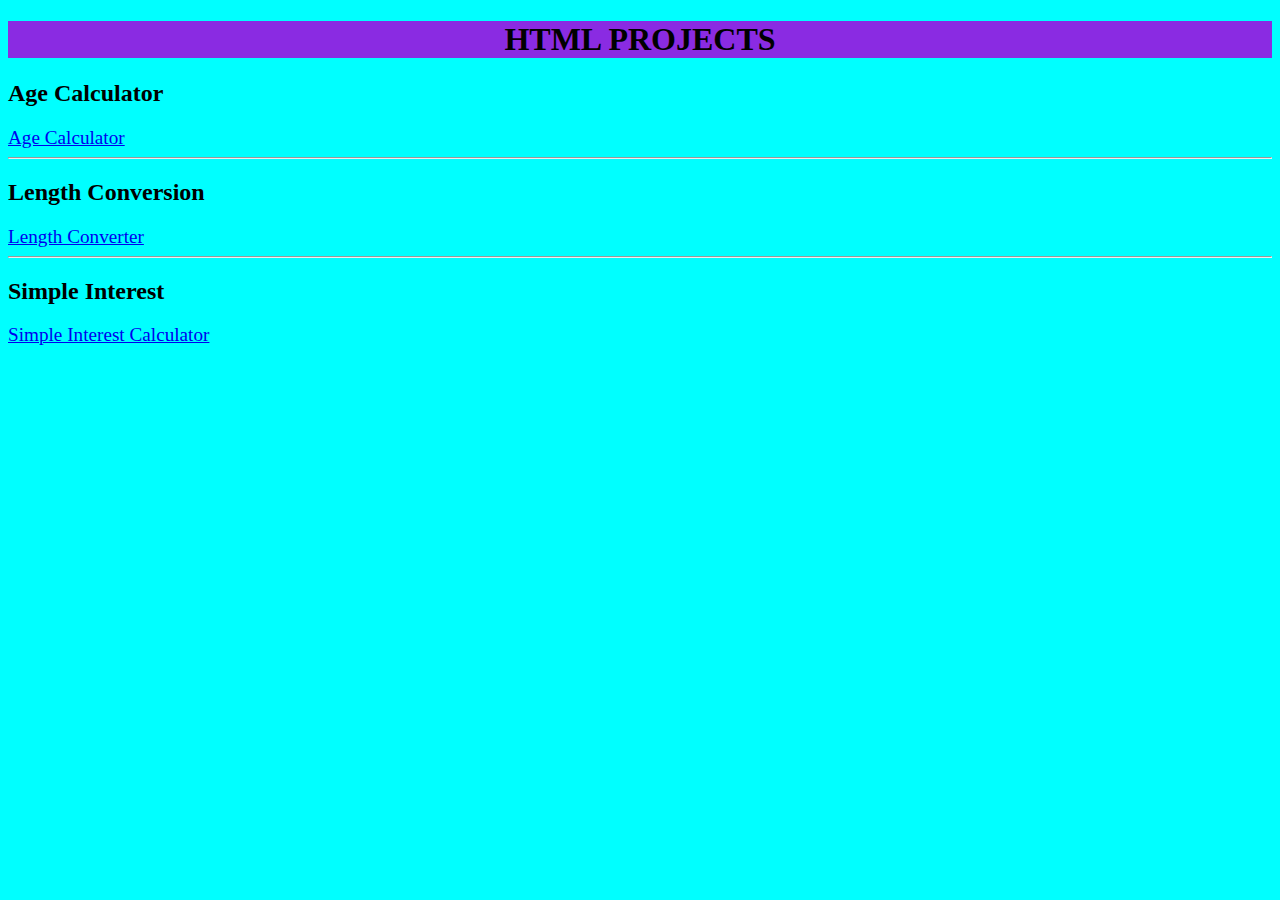
<file: index.html>
<!DOCTYPE html>
<html lang="en">

<head>
    <meta charset="UTF-8">
    <meta http-equiv="X-UA-Compatible" content="IE=edge">
    <meta name="viewport" content="width=device-width, initial-scale=1.0">
    <title>HTML PROJECTS</title>
</head>

<body style="background-color: aqua;">
    <center>
        <h1 style="background-color: blueviolet;">HTML PROJECTS</h1>
    </center>
    <h2>Age Calculator</h2>
    <a href="Age_calculator/age.html" target="_blank"><big>Age Calculator</big></a>
    <hr>

    <h2>Length Conversion</h2>
    <a href="Length_Conversion/lengthconversion.html" target="_blank"><big>Length Converter</big></a>
    <hr>

    <h2>Simple Interest</h2>
    <a href="Simple_Interest/simple.html" target="_blank"><big>Simple Interest Calculator</big></a>

</body>

</html>
</file>
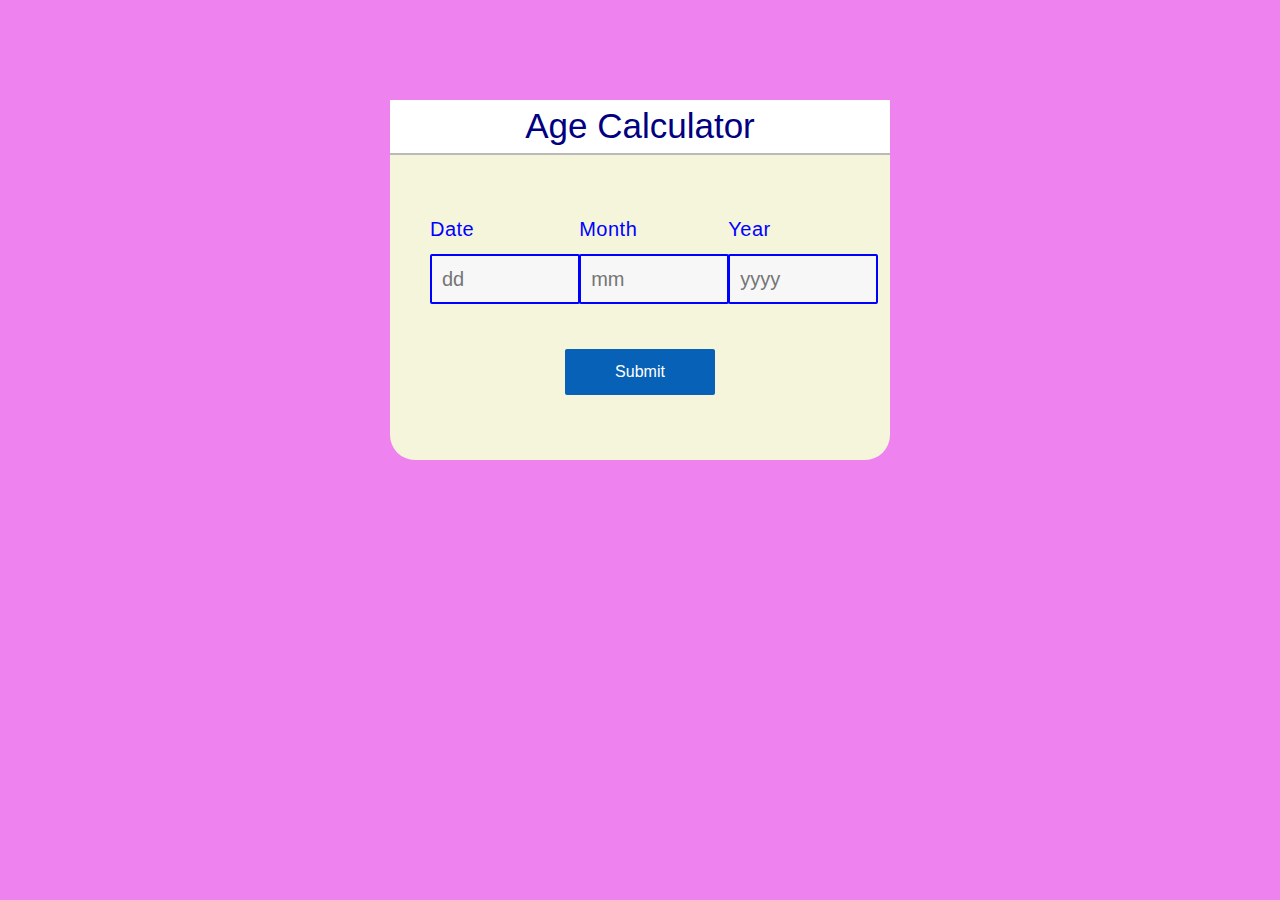
<file: Age_calculator/age.html>
<!DOCTYPE html>
<html lang="en">

<head>
    <meta charset="UTF-8">
    <meta http-equiv="X-UA-Compatible" content="IE=edge">
    <meta name="viewport" content="width=device-width, initial-scale=1.0">
    <title>Age Calculator</title>
    <link rel="stylesheet" href="age.css">
</head>

<body>
    <div class="container">
        <form>
            <div class="base">
                <div class="enter-info">
                    <h4>Age Calculator</h4>
                </div>
                <div class="block">
                    <p class="title">Date</p>
                    <input type="text" name="date" id="date" placeholder="dd" required="required" minlength="1" maxlength="2" />
                </div>
                <div class="block">
                    <p class="title">Month</p>
                    <input type="text" name="month" id="month" placeholder="mm" required="required" minlength="1" maxlength="2" />
                </div>
                <div class="block">
                    <p class="title">Year</p>
                    <input type="text" name="year" id="year" placeholder="yyyy" required="required" minlength="4" maxlength="4" />
                </div>
            </div>
            <div class="base">
                <div class="enter">
                    <input type="button" name="submit" value="Submit" onclick="age()" />
                </div>
            </div>
            <div id="age"></div>
        </form>
    </div>

    <script src="age.js"></script>
</body>

</html>
</file>
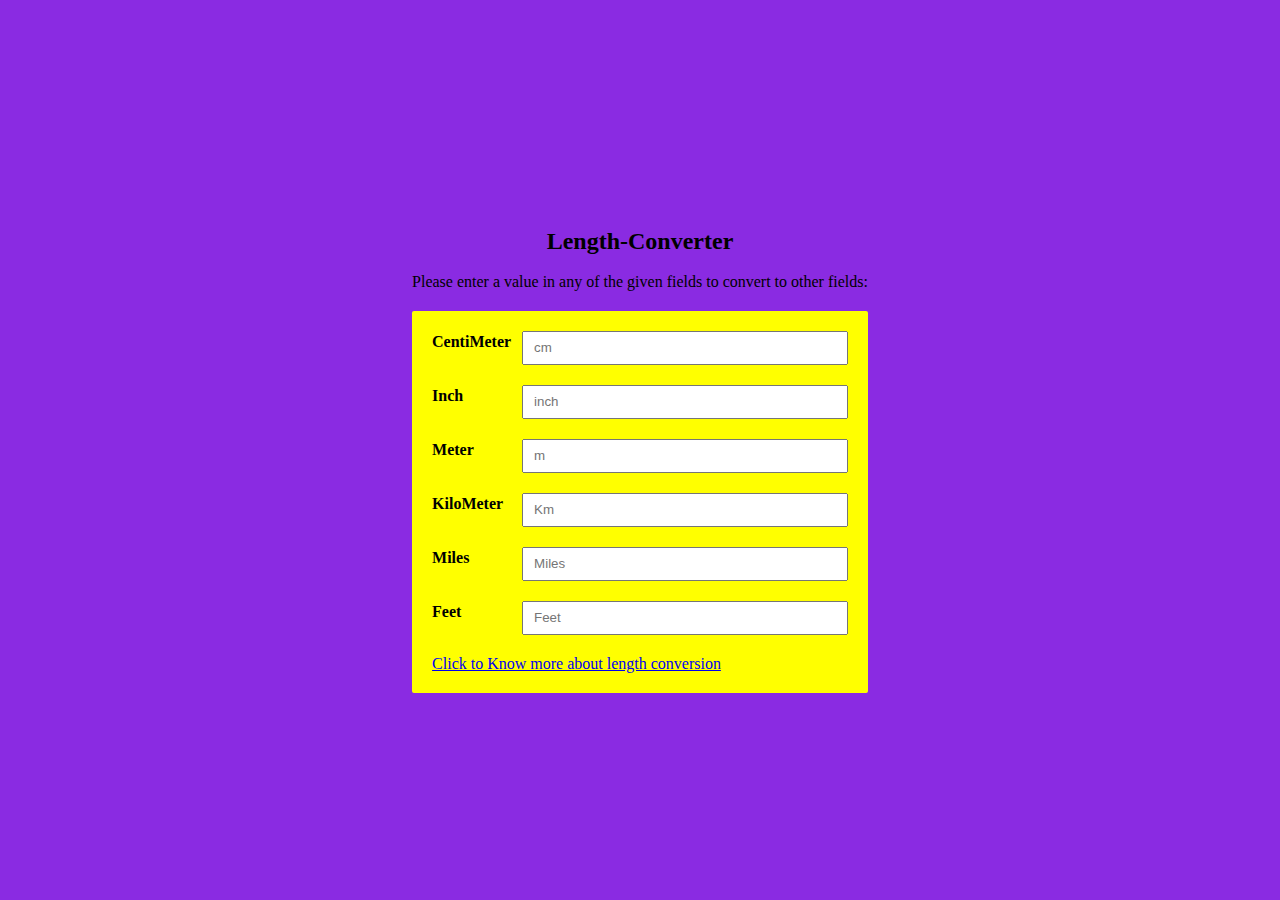
<file: Length_Conversion/lengthconversion.html>
<!DOCTYPE html>
<html lang="en">

<head>
    <meta charset="UTF-8">
    <meta http-equiv="X-UA-Compatible" content="IE=edge">
    <meta name="viewport" content="width=device-width, initial-scale=1.0">
    <title>LENGTH-CONVERSION</title>
    <link rel="stylesheet" href="lengthconversion.css">
</head>

<body>
    <div class="container">
        <div class="center-width">
            <h2>Length-Converter</h2><br>
            <p>Please enter a value in any of the given fields to convert to other fields:</p>
        </div>
        <div class="length-converter">
            <div class="fields">

                <div class="field">
                    <label>CentiMeter</label>
                    <input type="number" placeholder="cm" id="InputCm" oninput="lengthConverter(this.id, this.value)" onchange="lengthConverter(this.id, this.value)">
                </div>

                <div class="field ">
                    <label>Inch</label>
                    <input type="number" placeholder="inch" id="InputInch" oninput="lengthConverter(this.id, this.value)" onchange="lengthConverter(this.id, this.value)">
                </div>

                <div class="field">
                    <label>Meter</label>
                    <input type="number" placeholder="m" id="InputMeter" oninput="lengthConverter(this.id, this.value)" onchange="lengthConverter(this.id, this.value)">
                </div>

                <div class="field">
                    <label>KiloMeter</label>
                    <input type="number" placeholder="Km" id="InputKm" oninput="lengthConverter(this.id, this.value)" onchange="lengthConverter(this.id, this.value)">
                </div>

                <div class="field ">
                    <label>Miles</label>
                    <input type="number" placeholder="Miles" id="InputMiles" oninput="lengthConverter(this.id, this.value)" onchange="lengthConverter(this.id, this.value)">
                </div>

                <div class="field ">
                    <label>Feet</label>
                    <input type="number" placeholder="Feet" id="InputFeet" oninput="lengthConverter(this.id, this.value)" onchange="lengthConverter(this.id, this.value)">
                </div>

                <a target="_blank" href="https://i.pinimg.com/originals/f1/98/84/f19884e8d7c63cd2934326b85c3c08bc.gif">Click to Know more about length conversion</a>


            </div>
        </div>
    </div>
    <script src="lengthconversion.js "></script>

</body>

</html>
</file>
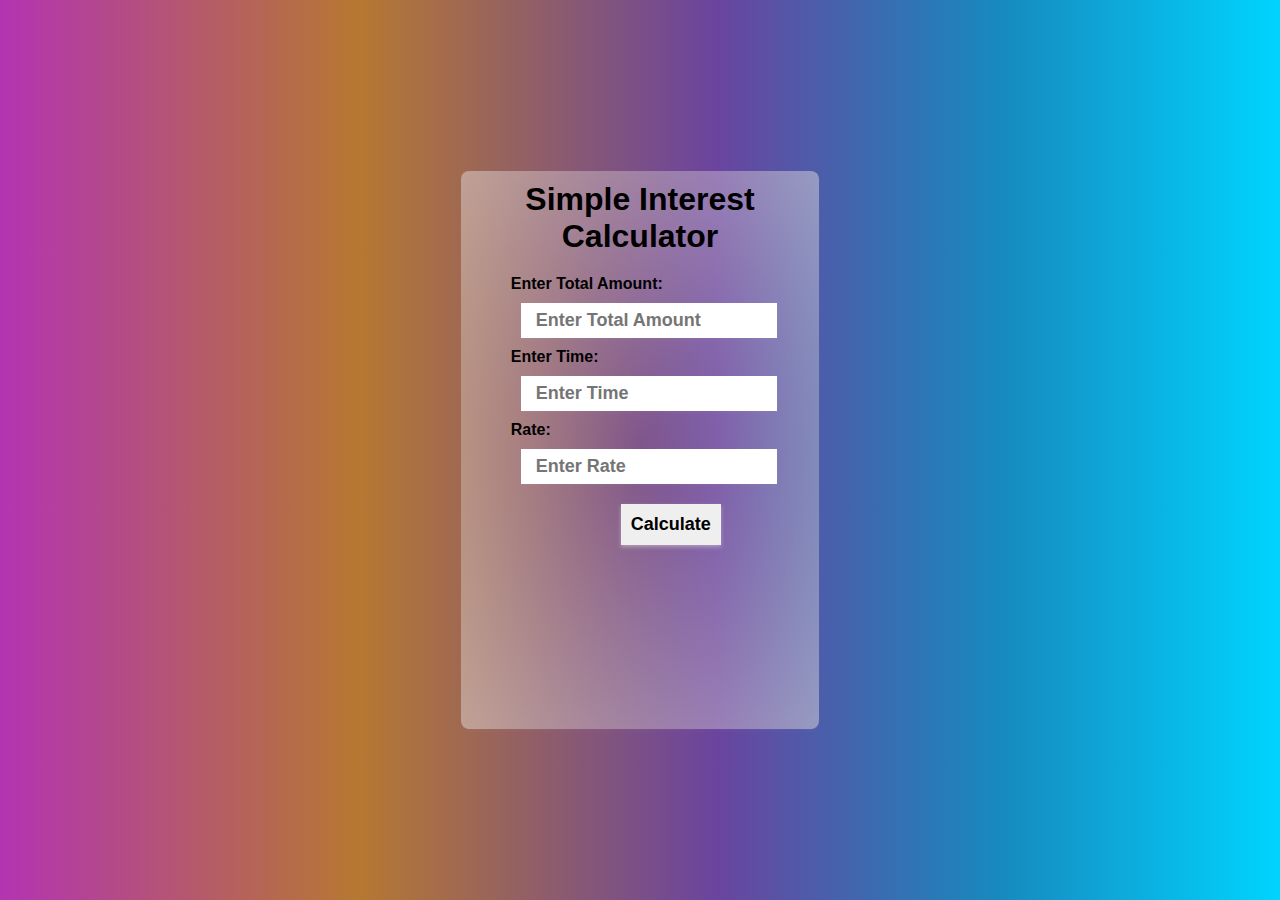
<file: Simple_Interest/simple.html>
<!DOCTYPE html>
<html lang="en">

<head>
    <link rel="stylesheet" href="simple.css">
    <meta charset="UTF-8">
    <meta http-equiv="X-UA-Compatible" content="IE=edge">
    <meta name="viewport" content="width=device-width, initial-scale=1.0">
    <title>Simple Interest Calculator</title>
</head>

<body>
    <div class="container">
        <h1>Simple Interest Calculator</h1>
        <div class="inpSection">
            <div class="amt">
                <label for="amount">Enter Total Amount:   </label>
                <input type="number" name="amount" id="amount" placeholder="Enter Total Amount">
            </div>
            <div class="time">
                <label for="time">Enter Time:   </label>
                <input type="number" name="time" id="time" placeholder="Enter Time">
            </div>
            <div class="rate">
                <label for="rate">Rate: </label>
                <input type="number" name="rate" id="rate" placeholder="Enter Rate">
            </div>
            <div class="button">
                <button onclick="Calculate()">Calculate</button>
            </div>
            <div class="result">
                <h3 id="si"></h3>
            </div>
        </div>
    </div>

    <script src="simple.js"></script>
</body>


</html>
</file>
<file: Age_calculator/age.css>
body {
    font-family: sans-serif;
    background-color: violet;
    font-size: 15px;
    line-height: 1.5;
    padding: 0;
    margin: 0;
}

* {
    box-sizing: border-box;
}

.container {
    width: 500px;
    height: auto;
    margin: 100px auto;
    background-color: beige;
    border-radius: 25px;
}

.base {
    width: 100%;
    margin: 0;
    overflow: hidden;
    display: block;
    float: none;
}

.block {
    width: 125px;
    padding: 5px 20px;
    margin-left: 20px;
    display: inline-block;
}

.base h4 {
    font-size: 25px;
    text-align: center;
    font-family: sans-serif;
    font-weight: normal;
    margin-top: 0px;
    box-shadow: 0px 2px #bababa;
    background: white;
    font-size: 35px;
    color: navy;
}

.title {
    font-size: 20px;
    text-align: left;
    font-family: sans-serif;
    font-weight: normal;
    line-height: 0.5;
    letter-spacing: 0.5px;
    word-spacing: 3px;
    color: blue;
}

input[type=text] {
    width: 150px;
    margin: auto;
    outline: none;
    min-height: 50px;
    border: 2px solid blue;
    padding: 10px;
    background-color: #f7f7f7;
    border-radius: 2px;
    color: #1073d0;
    font-size: 20px;
}

input[type=text]:focus {
    background-color: #ffffff;
    border: 2px solid orange;
    outline: none;
}

input[type=button] {
    width: 150px;
    margin-left: 35%;
    margin-top: 40px;
    outline: none;
    border: none;
    border-radius: 2px;
    background-color: #0761b6;
    color: #ffffff;
    padding: 14px 16px;
    text-align: center;
    font-size: 16px;
}

input[type=button]:hover {
    background-color: #003669;
}

#age {
    display: block;
    margin: 10px;
    margin-top: 35px;
    padding: 10px;
    padding-bottom: 20px;
    overflow: hidden;
    font-family: verdana;
    font-size: 25px;
    font-weight: normal;
    line-height: 1.5;
    word-spacing: 3px;
    color: navy;
}
</file>
<file: Length_Conversion/lengthconversion.css>
* {
    padding: 0;
    margin: 0;
}

body {
    display: flex;
    align-items: center;
    justify-content: center;
    height: 100vh;
    width: 100vw;
    background: blueviolet;
}

.length-converter {
    padding: 20px;
    background: yellow;
    border-radius: 2px;
}

.field {
    display: flex;
    align-items: center;
    column-gap: 20px;
    margin-bottom: 20px;
}

.field label {
    min-width: 70px;
    height: 30px;
    font-weight: bolder;
}

input {
    display: block;
    width: 100%;
    height: 30px;
    padding: 0 10px;
}

.center-width {
    text-align: center;
    margin: 20px 0;
}
</file>
<file: Simple_Interest/simple.css>
* {
    user-select: none;
    margin: 0;
    padding: 0;
    font-family: sans-serif;
    box-sizing: border-box;
    text-decoration: none;
}

body {
    display: grid;
    height: 100vh;
    width: 100%;
    place-items: center;
    background: linear-gradient(90deg, rgba(179, 52, 178, 1) 0%, rgba(182, 120, 49, 1) 28%, rgba(106, 68, 159, 1) 56%, rgba(23, 137, 190, 1) 78%, rgba(0, 212, 255, 1) 100%);
}

.container {
    text-align: center;
    border-radius: 8px;
    box-shadow: 0 2px 4px rgba(214, 202, 202, 0.05);
    height: 62vh;
    width: 28vw;
    background: radial-gradient(at center, rgba(214, 202, 202, 0.05), rgba(224, 217, 217, 0.5));
}

.container h1 {
    margin: 10px;
}

.inpSection {
    margin: 20px 50px;
    text-align: left;
}

input {
    color: rgba(51, 45, 45, 0.5);
    font-weight: 650;
    outline: none;
    border: none;
    box-shadow: 0 2px 4px rgba(214, 202, 202, 0.05);
    font-size: 18px;
    padding: 15px;
    height: 35px;
    margin: 10px;
    display: flex;
    width: 20vw;
}

.button button {
    padding: 10px;
    margin: 10px 110px;
    font-size: 18px;
    font-weight: 650;
    cursor: pointer;
    border: none;
    outline: none;
    box-shadow: 0 2px 4px rgba(224, 217, 217, 0.5);
}

.result {
    position: relative;
    margin: 20px 0;
}

label {
    font-weight: 600;
}

h3 {
    font-size: 20px;
}
</file>
